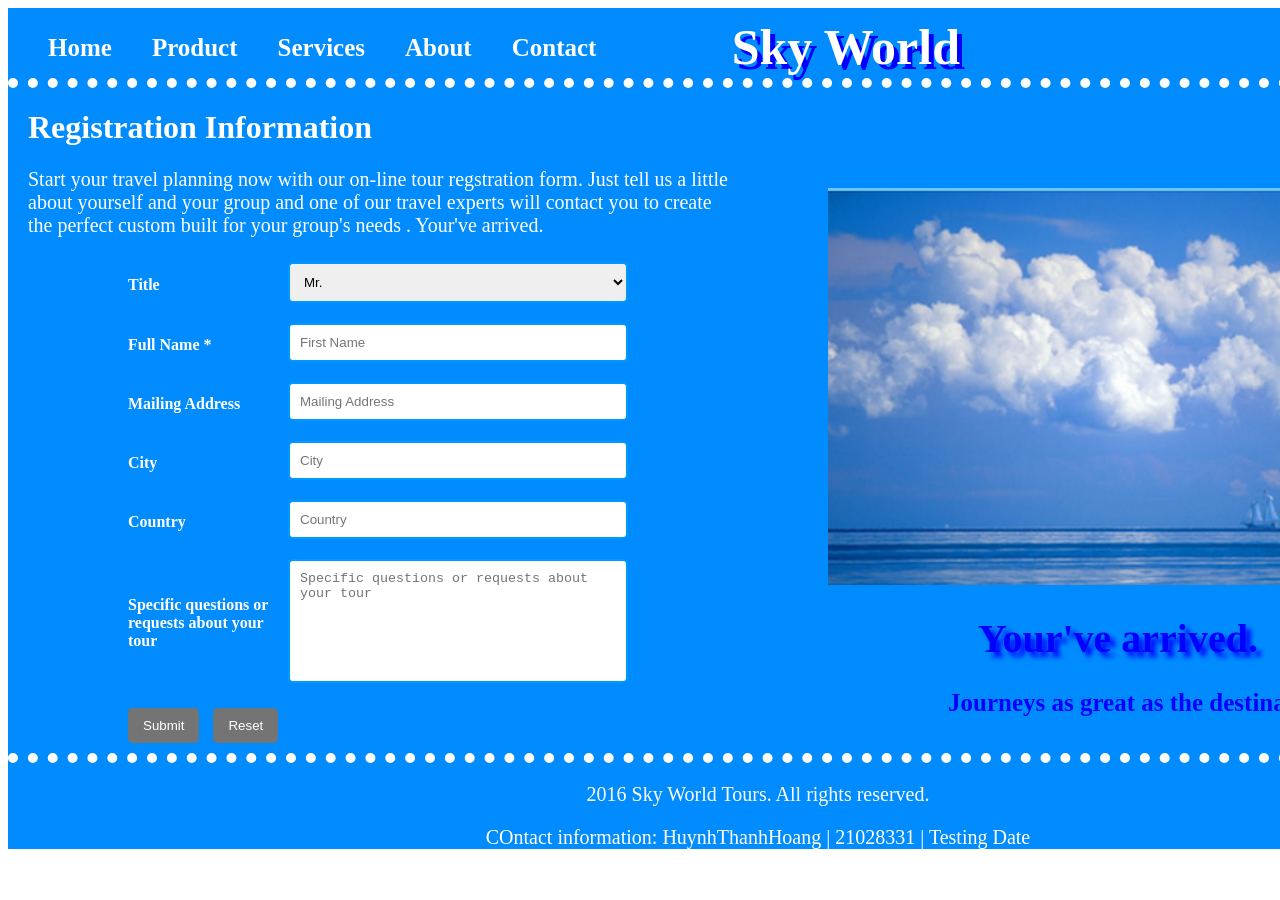
<file: tuan3/Bai1/index.html>
<!DOCTYPE html>
<html lang="en">
<head>
    <meta charset="UTF-8">
    <meta name="viewport" content="width=device-width, initial-scale=1.0">
    <title>bai1 tuan3</title>
    <link rel="stylesheet" href="styles.css">
</head>
<body>
    <div id="wapper">
        <div id="header">
            <ul>
                <li><a href=""><b>Home</b></a></li>
                <li><a href=""><b>Product</b></a></li>
                <li><a href=""><b>Services</b></a></li>
                <li><a href=""><b>About</b></a></li>
                <li><a href=""><b>Contact</b></a></li>
            </ul>
            <h1 class="sky">Sky World</h1>
        </div>
        <div id="wp_content_img">
            <div id="wp_content">
                <div id="content">
                    <h1>Registration Information</h1>
                    <p style="font-size: 20px;">
                        Start your travel planning now with our on-line tour regstration form. Just tell us a little about yourself and your group and one of our travel
                        experts will contact  you  to create the perfect custom built for your group's needs .
                        Your've arrived.
                    </p>
                </div>
                <div id="formtong">
                    <form class="form-contact">
                        <div id="form_group">
                            <label for="title">Title</label>
                            <select id="title" name="title">
                                <option value="mr">Mr.</option>
                                <option value="mrs">Mrs.</option>
                                <option value="ms">Ms.</option>
                            </select>    
                        </div>
                        <div id="form_group">
                            <label for="name">Full Name *</label>
                            <input type="text" id="name" name="name" placeholder="First Name" required>    
                        </div>
                        <div id="form_group">
                            <label for="address">Mailing Address</label>
                            <input type="text" id="address" name="address" placeholder="Mailing Address">
                        </div>
                        <div id="form_group">
                            <label for="city">City</label>
                            <input type="text" id="city" name="city" placeholder="City">
                        </div>
                        <div id="form_group">
                            <label for="country">Country</label>
                            <input type="text" id="country" name="country" placeholder="Country" style="color: blue;">
                        </div>
                        <div id="form_group">
                            <label for="requests">Specific questions or requests about your tour</label>
                            <textarea id="requests" name="requests" placeholder="Specific questions or requests about your tour"></textarea>
                        </div>
                        <div class="button-container">
                            <button type="submit">Submit</button>
                            <button type="reset">Reset</button>
                        </div>
                    </form>
                </div>
            </div>
            <div id="wp_img">
                <img src="sky.png" alt="" style="width: 600px; margin-left: 100px;margin-top: 100px;">
                <div id="content_img">
                    <h1 style="text-shadow: 5px 5px 5px blue;font-size: 40px;">Your've arrived.</h1>
                    <p style="font-size: 25px;margin-left: -30px;"><b>Journeys as great as the destinations</b>.</p>
                </div>
            </div>
        </div>
        <div id="footer">
            <p>2016 Sky World Tours. All rights reserved.</p>
            <p>COntact information: HuynhThanhHoang | 21028331 | Testing Date </p>
        </div>
    </div>    
</body>
</html>
</file>
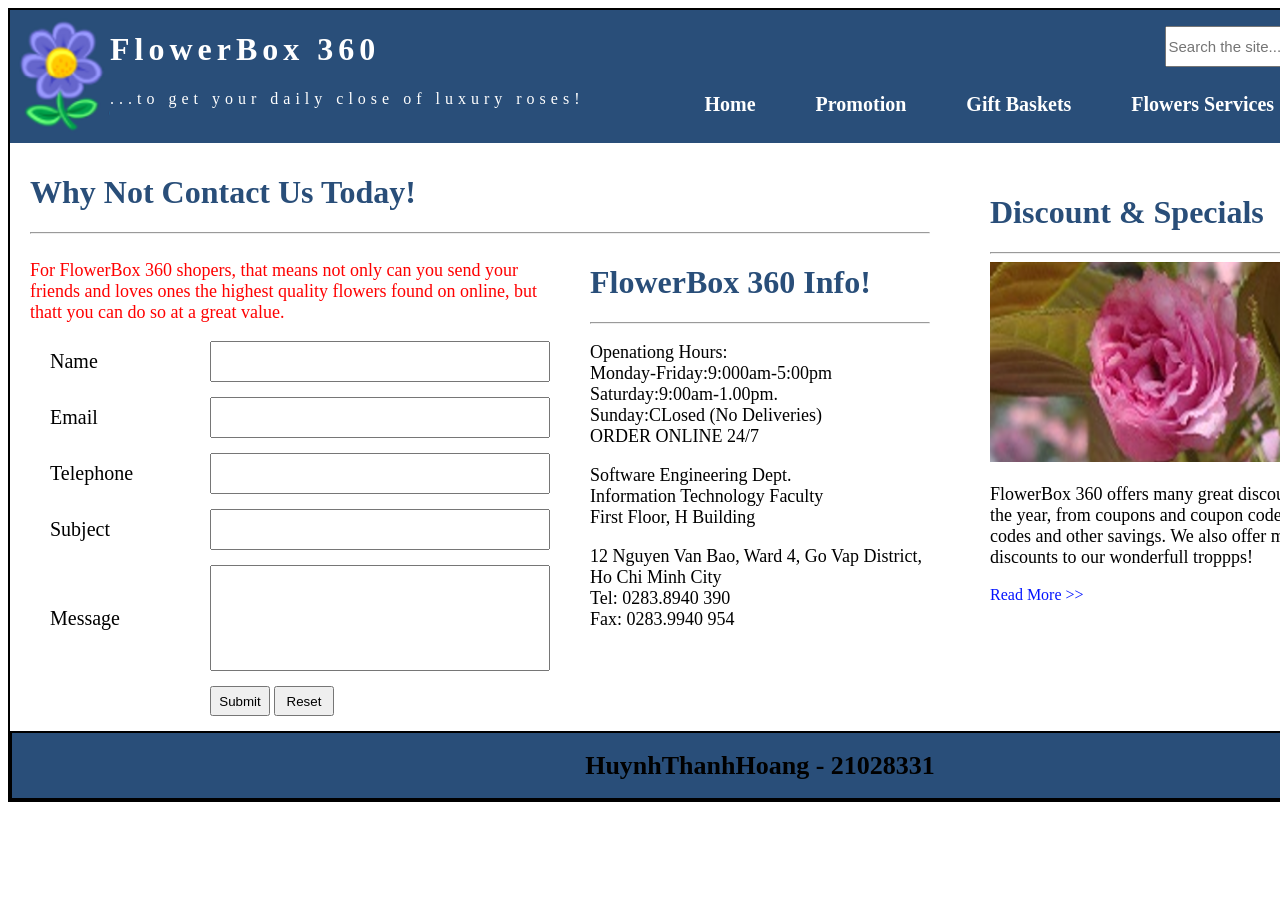
<file: tuan3/Bai2/index.html>
<!DOCTYPE html>
<html lang="en">
<head>
    <meta charset="UTF-8">
    <meta name="viewport" content="width=device-width, initial-scale=1.0">
    <title>Bài 2 tuần 3</title>
    <link rel="stylesheet" href="styles.css">
</head>
<body>
    <div id="wapper">
        <div id="header">
            <div id="logo">
                <img src="flower.png" alt="" style="width:100px;">
                <div id="content_logo">
                    <h1>FlowerBox 360</h1>
                    <p>...to get your daily close of luxury roses!</p>
                </div>
            </div>
            <div id="site_bar">
                <div id="search">
                    <input type="text" placeholder="Search the site..." style="width: 250px;">
                    <button style="height: 35px;">GO</button>
                </div>
                <div id="bar">
                    <ul>
                        <li><a href=""><a><b>Home</b></a></li>
                        <li><a href=""></a><b>Promotion</b></li>
                        <li><a href=""></a><b>Gift Baskets</b></li>
                        <li><a href=""></a><b>Flowers Services </b></li>
                        <li><a href=""></a><b>About</b></li>
                    </ul>
                </div>
            </div>
        </div>
        
        <div id="content">
            <div id="content1">
                <div id="content1_1">
                    <h1>Why Not Contact Us Today!</h1>
                    <hr>
                </div>
                <div id="content1_2">
                    <div id="content1_2_1">
                            <p style="color: red;">For FlowerBox 360 shopers, that means not only can you send your friends and loves ones the highest
                            quality flowers found on online, but thatt you can do so at a great value.</p>
                            <form id="form_contact">
                                <div id="form_group">
                                    <label for="name">Name</label>
                                    <input type="text">
                                </div>
                                <div id="form_group">
                                    <label for="email">Email</label>
                                    <input type="text" name="" id="">
                                </div>
                                <div id="form_group">
                                    <label for="email">Telephone</label>
                                    <input type="text" name="" id="">
                                </div>
                                <div id="form_group">
                                    <label for="email">Subject</label>
                                    <input type="text" name="" id="">
                                </div>
                                <div id="form_group">
                                    <label for="email">Message</label>
                                    <textarea type="text" name="" id=""></textarea>
                                </div>
                                <div style="padding-left: 160px;padding-bottom: 15px;">
                                    <button type="submit">Submit</button>
                                    <button type="reset">Reset</button>
                                </div>
                            </form>
                    </div>
                    <div id="content1_2_2">
                        <h1 style="color: #294E79;">FlowerBox 360 Info!</h1>
                        <hr>
                        <p>Openationg Hours:
                            <br>
                            Monday-Friday:9:000am-5:00pm
                            <br>
                            Saturday:9:00am-1.00pm.
                            <br>
                            Sunday:CLosed (No Deliveries)
                            <br>
                            ORDER ONLINE 24/7
                        </p>
                        <p>
                            Software Engineering Dept.
                            <br>
                            Information Technology Faculty
                            <br>
                            First Floor, H Building
                        </p>
                        <p>
                            12 Nguyen Van Bao, Ward 4,
                            Go Vap District, Ho Chi Minh City
                            <br>
                            Tel: 0283.8940 390
                            <br>
                            Fax: 0283.9940 954
                        </p>
                    </div>
                </div>
            </div>
            <div id="content2">
                <h1 style="color: #294E79;">Discount & Specials</h1>
                <hr>
                <img src="rose.png" alt="" style="width: 450px;height: 200px;">
                <p>
                    FlowerBox 360 offers many great discounts throught the year, 
                    from coupons and coupon codes, to promo codes and other savings. We also offer military flower discounts to our wonderfull troppps!
                </p>
                <a href="Read more" style="color: rgb(3, 20, 255);">Read More >></a>
            </div> -->
        </div>
        <div id="footer">
            <h1>HuynhThanhHoang - 21028331</h1>
        </div>
    </div>
    

</body>
</html>
</file>
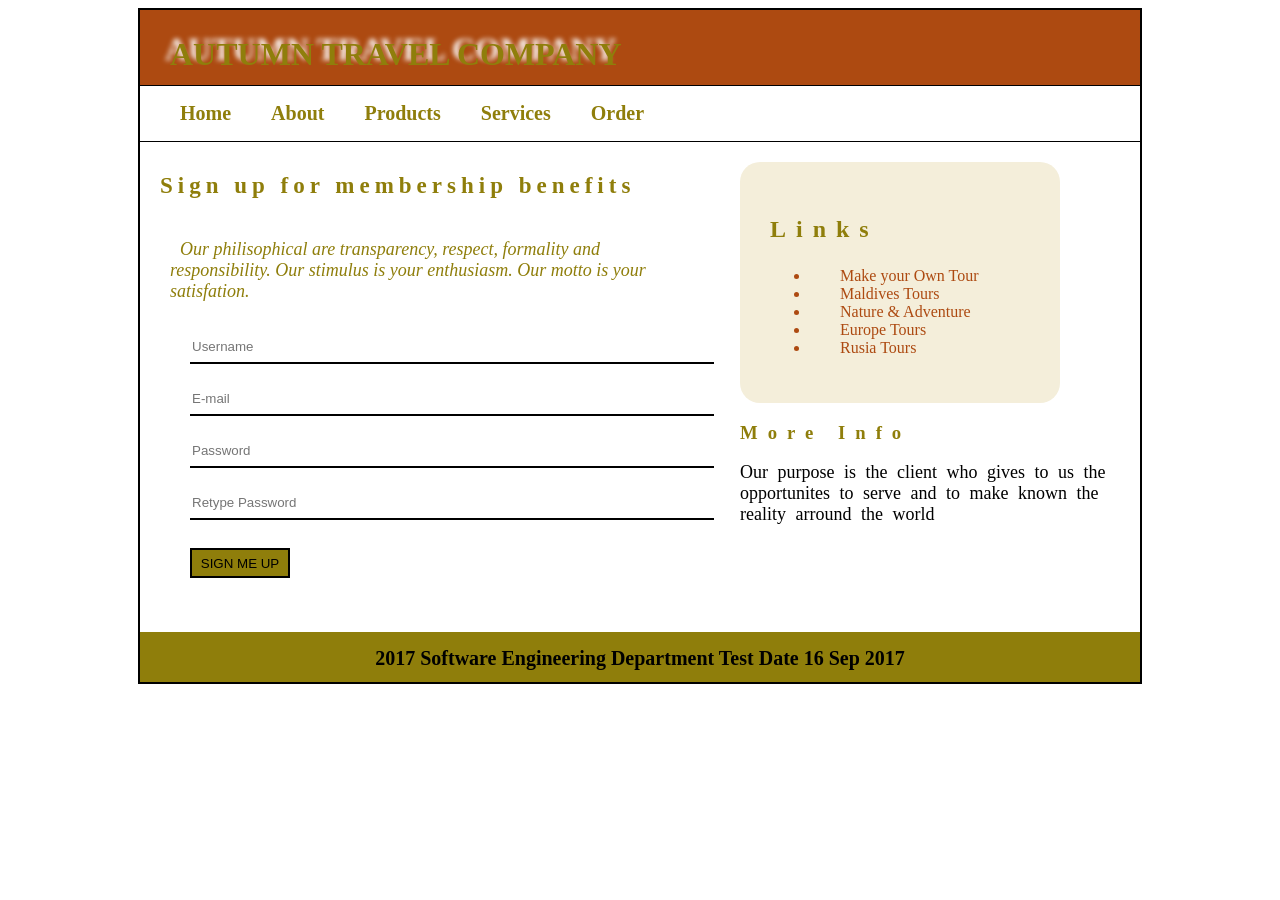
<file: tuan3/Bai3/index.html>
<!DOCTYPE html>
<html lang="en">
<head>
    <meta charset="UTF-8">
    <meta name="viewport" content="width=device-width, initial-scale=1.0">
    <title>Bài 3 tuần 2</title>
    <link rel="stylesheet" href="styles.css">
</head>
<body>
    <div id="wapper">
        <div id="header">
            <div id="company">
                <h1>AUTUMN TRAVEL COMPANY</h1>
            </div>
            <div id="bar">
                <ul>
                    <li><a href=""><b>Home</b></a></li>
                    <li><a href=""><b>About</b></a></li>
                    <li><a href=""><b>Products</b></a></li>
                    <li><a href=""><b>Services</b></a></li>
                    <li><a href=""><b>Order</b></a></li>
                </ul>
            </div>
        </div>
        <div id="content">
            <div id="content_img">
            </div>
            <div id="content1">
                <div id="content1_1">
                    <h4>Sign up for membership benefits</h4>
                    <p>
                        <i>Our philisophical are transparency, respect,
	                    formality and responsibility. Our stimulus is your enthusiasm. 
	                    Our motto is your satisfation.
                        </i>
                    </p>
                </div>
                <div id="content1_2">
                    <form action="" id="form_contact">
                        <div id="form-group">
                            <input type="text" value="" placeholder="Username">    
                        </div>
                        <br>
                        <div id="form-group">
                            <input type="text" value="" placeholder="E-mail">
                        </div>
                        <br>
                        <div id="form-group">
                            <input type="text" value="" placeholder="Password">
                        </div>
                        <br>
                        <div id="form-group">
                            <input type="text" value="" placeholder="Retype Password">
                        </div>
                        <br>
                        <div id="form-group">
                            <button type="submit">SIGN ME UP</button>
                        </div> 
                    </form>
                </div>
            </div>
            <div id="content2">
                <div id="content2_1">
                    <h3>Links</h3>
                    <ul>
                        <li>Make your Own Tour</li>
                        <li>Maldives Tours</li>
                        <li>Nature & Adventure</li>
                        <li>Europe Tours</li>
                        <li>Rusia Tours</li>
                    </ul>
                </div>
                <div id="content2_2">
                    <h3>More Info</h3>
                    <p>Our purpose is the client who gives to us the opportunites to serve and to make known the reality arround the world</p>
                </div>
            </div>
        </div>
        <div id="footer">
            <h5>2017 Software Engineering Department Test Date 16 Sep 2017</h5>
        </div>
    </div>
</body>
</html>
</file>
<file: tuan3/Bai1/styles.css>
#wapper{
    width: 1500px;
    margin: 0 auto;
    background-color: rgb(0, 140, 255);
}
#header{
    display: flex;
    border-bottom: 10px dotted white;
}
ul{
    display: flex;      
}
li{
    list-style-type: none;
    margin-right: 40px;
    text-align: center;
    margin-top: 10px;
}
a{
    text-decoration: none;
    color: rgb(255, 255, 255);
    font-size: 25px;
}
.sky{
    color: white;
    text-shadow: 5px 5px 0px blue;
    margin-right: 20px;
    position: absolute; /* hoặc relative, fixed */
    right: 300px;
    font-size: 50px;
    margin-top: 10px;
}
#wp_content_img{
    display: flex;
}
#wp_content{
    color: white;
    width: 700px;
    margin-left: 20px;
}
#wp_img{
    color: white;
}
#content_img{
    margin-left: 250px;
    color: blue;
}

#footer{
    border-top: 10px dotted white;
    text-align: center;
    color: white;
    font-size: 20px;
}
#form_group{
    display: grid;
    grid-template-columns: 150px 1fr; /* Cột label cố định và input chiếm phần còn lại */
    gap: 10px; /* Khoảng cách giữa label và input */
    margin-bottom: 15px;
    align-items: center; /* Canh giữa theo chiều dọc */
}
form {
    flex-direction: column;
    width: 500px;
    margin-left: 100px;
}
label {
    margin-top: 10px;
    font-weight: bold;
}

input, select, textarea {
    margin-top: 5px;
    padding: 10px;
    border: 2px solid #0099ff;
    border-radius: 5px;
    
}
input:focus, select:focus, textarea:focus {
    border-color: #edeef0;
}
textarea {
    resize: none;
    height: 100px;
}
button {
    background-color: #747474;
    color: white;
    border: none;
    padding: 10px 15px;
    margin-right: 10px;
    border-radius: 5px;
    cursor: pointer;
    margin-top: 10px;
    margin-bottom: 10px;
}
button:hover {
    background-color: #0066cc;
}
</file>
<file: tuan3/Bai2/styles.css>
#wapper{
    width: 1500px;
    margin: 0px auto;
    background-color: #294E79;
    border: 2px solid black;
}
#header{
    display: flex;
}
#logo{
    display: flex;
}
#content_logo{
    letter-spacing: 5px;
    color: white;
}
#search{
    font-size: 30px;
    margin-left: 580px;
    padding-top: 15px;
}
ul{
    display: flex;
    padding-left: 100px;
    height: 40px;
}
li{
    list-style-type: none;
    margin-right: 20px;
    background-color: #294E79;
    padding: 10px;
    color: white;
    padding-left: 20px;
    padding-right: 20px;
    font-size: 20px;
}
a{
    text-decoration: none;
}
#content{
    background-color: white;
    display: flex;
}
#content1{
    width: 900px;
    padding-top: 10px;
    padding-left: 20px;
}
#content1_1{
    margin-top: 20px;
    color: #294E79;
}
#content1_2{
    display: flex;
}
#content1_2_1{
    width: 540px;
    
}
#content1_2_1 p{
    font-size: 18px;
}
#content1_2_2{
    width: 340px;
    padding-left: 20px;
}
#content1_2_2 p{
    font-size: 18px;
}
#content1_2_2 a{
    font-size: 18px;
}
#content2{
    width: 400px;
    padding-left: 4%;
    padding-top: 30px;
}
#content2 p{
    font-size: 18px;
}
label{
    font-size: 20px;
}
#form_group{
    display: grid;
    grid-template-columns: 150px 1fr; /* Cột label cố định và input chiếm phần còn lại */
    gap: 10px; /* Khoảng cách giữa label và input */
    margin-bottom: 15px;
    align-items: center;
    width: 500px;
}
#form_contact{
    margin-left: 20px;
}

button{
    width: 60px;
    height: 30px;
}
button:hover{
    background-color: #294E79;
}
input{
    height: 35px;
    font-size: 15px;
}
textarea{
    resize: none;
    height: 100px;
}
#footer{
    border: 2px solid black;
    text-align: center;
    height: 50px;
    justify-content: center; /* Căn giữa theo chiều ngang */
    align-items: center; 
    padding-bottom: 15px;
    font-size: 13px;
}
</file>
<file: tuan3/Bai3/styles.css>
#wapper{
    width: 1000px;
    margin: 0 auto;
    border: 2px solid black;
}

#company{
    background: #AD4A11;
    color: #8F7E0B;
    text-shadow: -5px -5px 5px #ffffff;
    height: 60px;
    padding-top: 5px;
    padding-left: 30px;
    border-bottom: 1px solid black;
    padding-bottom: 10px;
}
#bar ul{
    display: flex;
}
#bar li{
    padding-right: 40px;
    list-style-type: none;
}
a{
    text-decoration: none;
    color: #8F7E0B;
    font-size: 20px;
}
#bar{
    border-bottom: 1px solid black;
}
#content{
    display: flex;
}
#content1{
    margin-left: 20px;
    width: 1000px;
}
#content1_1 h4{
    letter-spacing: 5px;
    font-size: 23px;
    color: #8F7E0B;
}
#content1_1 p,i{
    padding: 10px;
    font-size: 18px;
    color: #8F7E0B;
}
#content1_2 button{
    background-color: #8F7E0B;
    border: none; /* Loại bỏ viền */
    outline: none;
    height: 30px;
    width: 100px;
    margin-top: 10px;
    border: 2px solid black;
}
#content1_2 button:hover{
    background-color: #fffdfc;
}
#form_contact{
    padding-bottom: 20px;
}
#form_group{
    margin: 20px;
}
form{
    flex-direction: column;
    width: 500px;
    margin-left: 30px;
}
input{
    width: 520px;
    height: 30px;
    border: none;
    border-bottom: 2px solid black;
}
#content2{
    padding-left: 20px;
}
#content2_1{
    background-color: #F4EEDA;
    width: 260px;
    padding: 30px;
    color:#8F7E0B;
    margin-top: 20px;
    border-radius: 20px;
    margin-left: 30px;
}
#content2_1 h3{
    font-size: 24px;
    letter-spacing: 10px;
}
#content2_1 li{
    color:#AD4A11;
    padding-left: 30px;
}
#content2_2{
    padding-left: 30px;

}
#content2_2 p{
    word-spacing: 5px;
    font-size: 18px;

}
#content2_2 h3{
    letter-spacing: 10px;
    color: #8F7E0B;
}
#footer{
    background-color: #8F7E0B;
    text-align: center;
    height: 50px;
}
#footer h5{
    font-size: 20px;
    padding-top: 15px;
}
</file>
